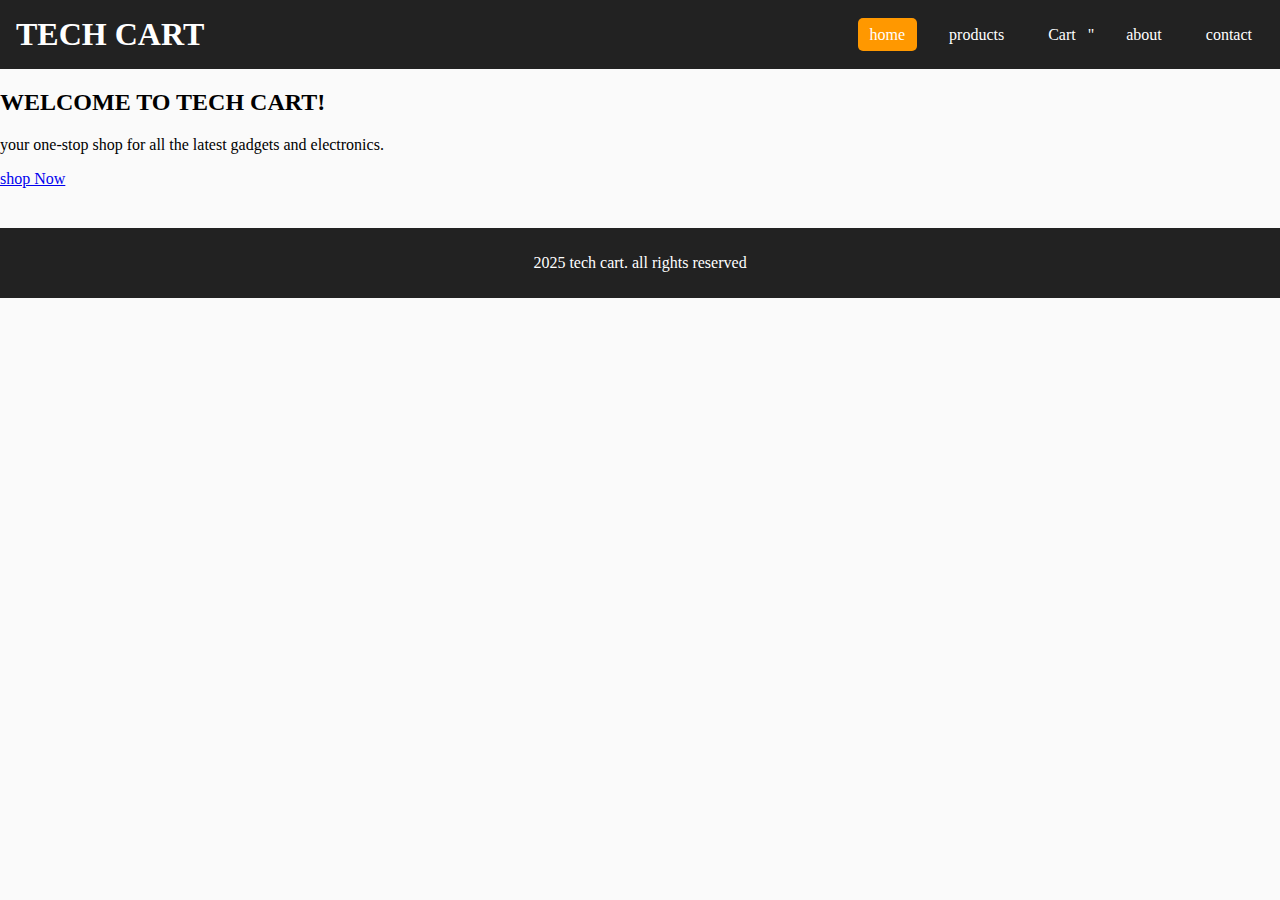
<file: index.html>
<!DOCTYPE html>
<html lang="en">
    <head>
        <meta charset="UTF-8">
        <meta name="viewport"content=width=device-width,initial-scale=1.0">
        <title>TECH CART</title>
        <link rel="stylesheet" href="style.css">
    </head>
    <body>
        <header>
            <h1>Tech cart</h1>
            <nav>
                <ul>
                    <li><a href="index.html"class="active">home</a></li>
                    <li><a href="products.html">products</a></li>
                    <li><a href="cart.html">Cart</a>"</li>
                    <li><a href="about.html">about</a></li>
                    <li><a href="contact.html">contact</a></li>                                                  
                 </ul>
            </nav>
        </header>
        <section class="hero">
            <h2>WELCOME TO TECH CART!</h2>
            <p>your one-stop shop for all the latest gadgets and electronics.</p>
            <a href="products.html"class="btn">shop Now</a>
        </section>
        <footer>
            <p>2025 tech cart. all rights reserved</p>
        </footer>

 </body>
</html>
</file>
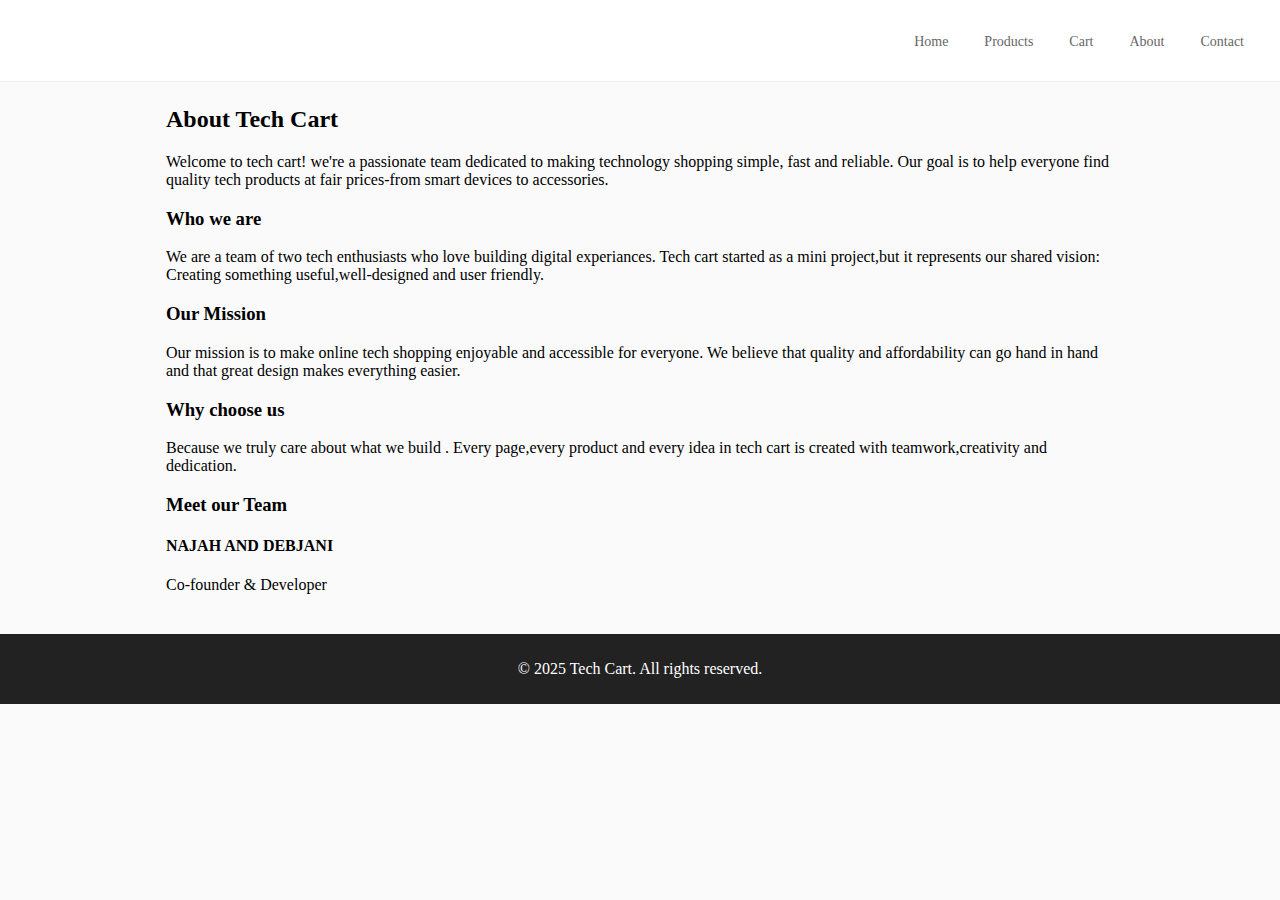
<file: about.html>
<!DOCTYPE html>
<html lang="en">
    <head>
        <meta charset="UTF-8" />
        <meta name="viewport" content="width=device-width, initial-scale=1" />
        <title>About-Tech cart</title>
        <link rel="stylesheet" href="style.css" />
    </head>
    <body>
        <header class="site-header">
            <h1>Tech cart</h1>
            <nav class="main-nav">
                <a href="index.html">Home</a>
                <a href="products.html">Products</a>
                <a href="cart.html">Cart</a>
                <a href="about.html">About</a>
                <a href="contact.html">Contact</a>
            </nav>
        </header>
        <main class="container">
            <section class="about-hero">
                <h2>About Tech Cart</h2>
                <p>
                    Welcome to tech cart! we're a passionate team dedicated to making technology shopping simple, fast and reliable.
                    Our goal is to help everyone find quality tech products at fair prices-from smart devices to accessories.
                </p>
            </section>
            
            <section class="about-content">
                <div class="about-text">
                    <h3>Who we are</h3>
                    <p>
                        We are a team of two tech enthusiasts who love building digital experiances.
                        Tech cart started as a mini project,but it represents our shared vision:
                        Creating something useful,well-designed and user friendly.
                    </p>
                    <h3>Our Mission</h3>
                    <p>
                        Our mission is to make online tech shopping enjoyable and accessible for everyone.
                        We believe that quality and affordability can go hand in hand and that great design makes everything easier.
                    </p>
                    <h3>Why choose us</h3>
                    <p>
                        Because we truly care about what we build .
                        Every page,every product and every idea in tech cart is created with teamwork,creativity and dedication.
                    </p>
                </div>
            </section>

            <section class="team">
                <h3>Meet our Team</h3>
                <div class="team-grid">
                    <div class="team-member">
                        <h4>NAJAH AND DEBJANI</h4>
                        <p>Co-founder & Developer</p>
                    </div>
                </div>
            </section>
        </main>
        <footer class="site-footer">
            <p>&copy; 2025 Tech Cart. All rights reserved.</p>
        </footer>
    </body>
</html>
</file>
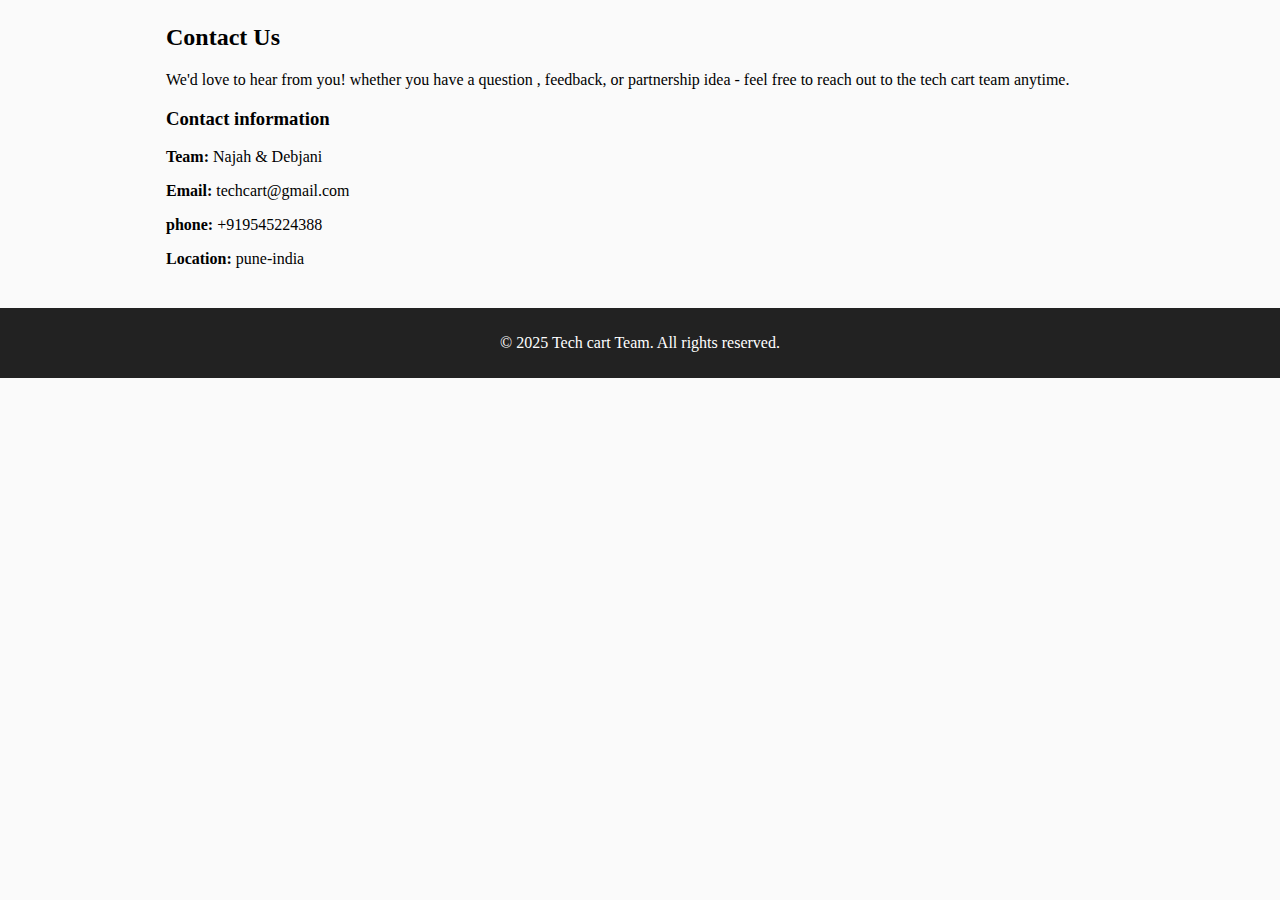
<file: contact.html>
<!doctype html>
<html lang="en">
    <head>
         <meta charset="utf-8" />
    <meta name="viewport" content="width=device-width, initial-scale=1" />
    <title>Contact information</title>
    <link rel="stylesheet" href="style.css">
    </head>
    <body>
        <main class="container">
            <section class="contact-hero">
                <h2>Contact Us</h2>
                <p>
                    We'd love to hear from you! whether you have a question , feedback, or partnership idea - feel free to reach out to the tech cart team anytime.
                </p>
            </section>
        <section class="Contact-info">
            <h3>Contact information</h3>
            <p><strong>Team:</strong> Najah & Debjani </p>
            <p><strong>Email:</strong> techcart@gmail.com </a></p>
            <p><strong>phone:</strong> +919545224388 </p>
            <p><strong>Location:</strong> pune-india</p>
        </section>
        </main>

        <footer class="site-footer">
            <p>&copy; 2025 Tech cart Team. All rights reserved.</p>
        </footer>
    </body>
</html>
</file>
<file: style.css>
body{
    font-family: Arial, sans-serif;
    margin: 0;
    padding: 0;
    background-color: #f4f4f9;
    color: #333;
}
header{
    background-color: #222;
    color: #fff;
    padding: 1rem;
    display: flex;
    justify-content: space-between;
    align-items: center;
}
header h1 {
    margin: 0;
    text-transform: uppercase;

}
nav ul {
    list-style: none;
    display: flex;
    margin: 0;
    padding: 0;
}
nav ul li {
    margin-left: 20px;
}
nav ul li a {
    color: white;
    text-decoration: none;
    padding: 8px 12px;
}
nav ul li a.active,
nav ul li a:hover {
    background-color: #ff9800;
    border-radius: 5px;
}
.hero.btn {
    text-align: center;
    padding: 100px 20px;
    background: linear-gradient(120deg,#ff9800 #ffcc80);
    color: white;
}
.hero.btn {
    background: #ffe0b2;
}
footer {
    background: #222;
    color: white;
    text-align: center;
    padding: 10px;
    margin-top: 40px;
}
.products {
    text-align: center;
    padding: 40px 20px;
}
.product-grid {
   display: flex;
   justify-content: center;
    gap: 25px;
   flex-wrap: wrap;
}
    .product {
    background: white;
    border-radius: 10px;
    padding: 15px;
    flex-basis: calc(33.33%-25px);
    box-shadow: 0 2px 8px rgba(0, 0, 0, 0.15); 
    transition: transform 0.25s;
}
.products:hover {
    transform: translateY(-5px);
}
.product img {
    width: 100%;
    max-height: 180px;
    object-fit: contain;
    border-radius: 5px;
    margin-bottom: 10px;
}
.product h3 {
    margin: 10px 0 5px 0;
    font-size: 18px;
}
.product p {
    margin: 0;
    font-weight: bold;
    color: #555;
}
.product button {
    margin-top: 10px;
    background: #ff9800;
    color: white;
    border: none;
    padding: 8px 12px;
    border-radius: 5px;
    cursor: pointer;
    font-weight: bold;
}
.product button:hover{
    background: #e68900;
}
:root {
    accent:#ff9900;
    muted: #f6f6f6;
    text:#333;
}
*{box-sizing: border-box;}
body {
    margin: 0;
    font-family:  -apple-system, BlinkMacSystemFont, 'Segoe UI', Roboto, "Helvetica Neue", Artial;
    color: var(--text);
    background: #fafafa;
}
.site-header {
    background: white;
    padding: 18px 20px;
    text-align: center;
    border-bottom: 1px solid #eee;
}
.site-header h1 {margin: 0 0 8px; font: size 22px; }
.main-nav a {
    margin: 0 8px;
    color: #666;
    text-decoration: none;
    font-size: 14px;
    padding: 6px 8px;
}
.main-nav a.active { color: var(--text);font-weight: 600;}

.container {
    max-width: 980px;
    margin: 24px auto;
    padding: 0 16px;
}

.product {
   display: grid;
   grid-template-columns: repeat(auto-fill, minmax(220px, 1fr));
   gap: 26px;
   allign-items: start;
}

.product {
    background: white;
    padding: 18px;
    border-radius: 10px;
    text-align: center;
    border: 1px solid #eee;
}

.product img {
  width: 230px ;
  height: 180px;
  object-fit: cover;
  border-radius: 8px;
  margin-bottom: 10px;
}

.product h3 { margin: 8px 0 6px; font-size: 16px; }
.product .price { color: #666; margin-bottom: 12px; }
.add-btn {
    background: var(--accent);
    color:white;
    border: none;
    padding: 8px 12px;
    border-radius: 6px;
    cursor: pointer;
}

.cart-section {
    max-width: 820px;
    margin: 10px auto;
    padding: 8px;
}

.cart-section h2 { text-align: center; margin-bottom: 18px; }

.cart-item {
    display: flex;
    align-items: center;
    gap: 14px;
    background: white;
    border: radius 8px; ;
    margin-bottom: 14px;
}
.cart-item img {
    width: 120px;
    height: 100px;
    object-fit: cover;
    border-radius: 8px;
}

.cart-details h3 { margin: 0 0 6px; font-size: 16px; }
.cart-details .price { color: #666; margin-bottom: 8px; }

.cart-details input[type="number"] {
    .cart-details .price { color: #666; margin-bottom: 8px; }

    .cart-details input[type="number"] {
        width: 70px;
        padding: 6px;
    }

.remove-btn {
   background: #ff4d4d; 
   color: white;
   border: none;
   padding: 6px 10px;
   border-radius: 6px;
   cursor: pointer;
}

.cart-summary {
    text-align: right;
    margin-top: 10px;
    background: white;
    padding: 12px;
    border-radius: 8px;
    border: 1px solid #eee;
}

.checkout-btn {
    background: var(--accent);
    color: white;
    border: none;
    padding: 10px 16px;
    border-radius: 6px;
    cursor: pointer;
}

.site-footer {
    text-align: center;
    padding: 18px;
    color: #777;
    margin-top: 20px;
}

@media (max-width: 600px) {
    .product img { width: 100% height: 160px; }
    .cart-item { flex-direction: column; align-items: flex-start; }
    .cart-item img { width: 100%; height: 180px; }
    .cart-summary { text-align: center; }
}

.about-hero {
    background: white;
    padding: 28px;
    border-radius: 10px;
    border: 1px; solid #eee;
    text-align: center;
    margin-bottom: 24px;
}
.about-hero h2 {
    margin-bottom: 10px;
    font-size: 26px;
}

.about-hero p {
    color: #555;
    max-width: 880px;
    margin: 0 auto;
    line-height: 1.6;
}

.about-content {
    background: white;
    border: 1px solid #eee;
    border-radius: 10px;
    padding: 24px;
    margin-bottom: 22px;
}

.about-text h3 {
    margin-top: 0;
    color: #333;
}

.about-text p {
    color: #555;
    line-height: 1.6;
    margin-bottom: 16px;
}

.team {
    background: white;
    border: 1px solid #eee;
    border-radius: 10px;
    padding: 20px;
    text-align: center;
}

.team h3 {
    margin-top: 0;
}

.team-grid {
    display: flex;
    justify-content: center;
    gap: 20px;
    flex-wrap: wrap;
    margin-top: 15px;
}
 
.team-member {
    background: #fafafa;
    border: 1px solid #f0f0f0;
    border-radius: 8px;
    padding: 15px;
    width: 200px;
}
 
.team-member h4 {
 margin: 6px 0 4px;
}

.team-member p {
    margin: 0;
    color: #666;
    font-size: 14px;
}

.contact-info {
    background: white;
    border: 1px solid #eee;
    border-radius: 10px;
    padding: 20px;
    max-width: 600px;
    margin: 40px auto;
    text-align: center;
    font-family: Arial, sans-serif;
}

.contact-info h3 {
    color:#333;
    margin-bottom: 15px;
    font-size: 22px;
}

.contact-info p {
    margin: 8px 0;
    color:#555;
    font-size: 16px;
    line-height: 1.5;
}

.contact-info a {
    color: #ff9900;
    text-decoration: none;
    font-weight: 500;
}

.contact-info a:hover {
    text-decoration: underline;
}

body {
    background: #fafafa;
}
h2{
    color:#333;
}
strong {
    color: #000;
}
</file>
